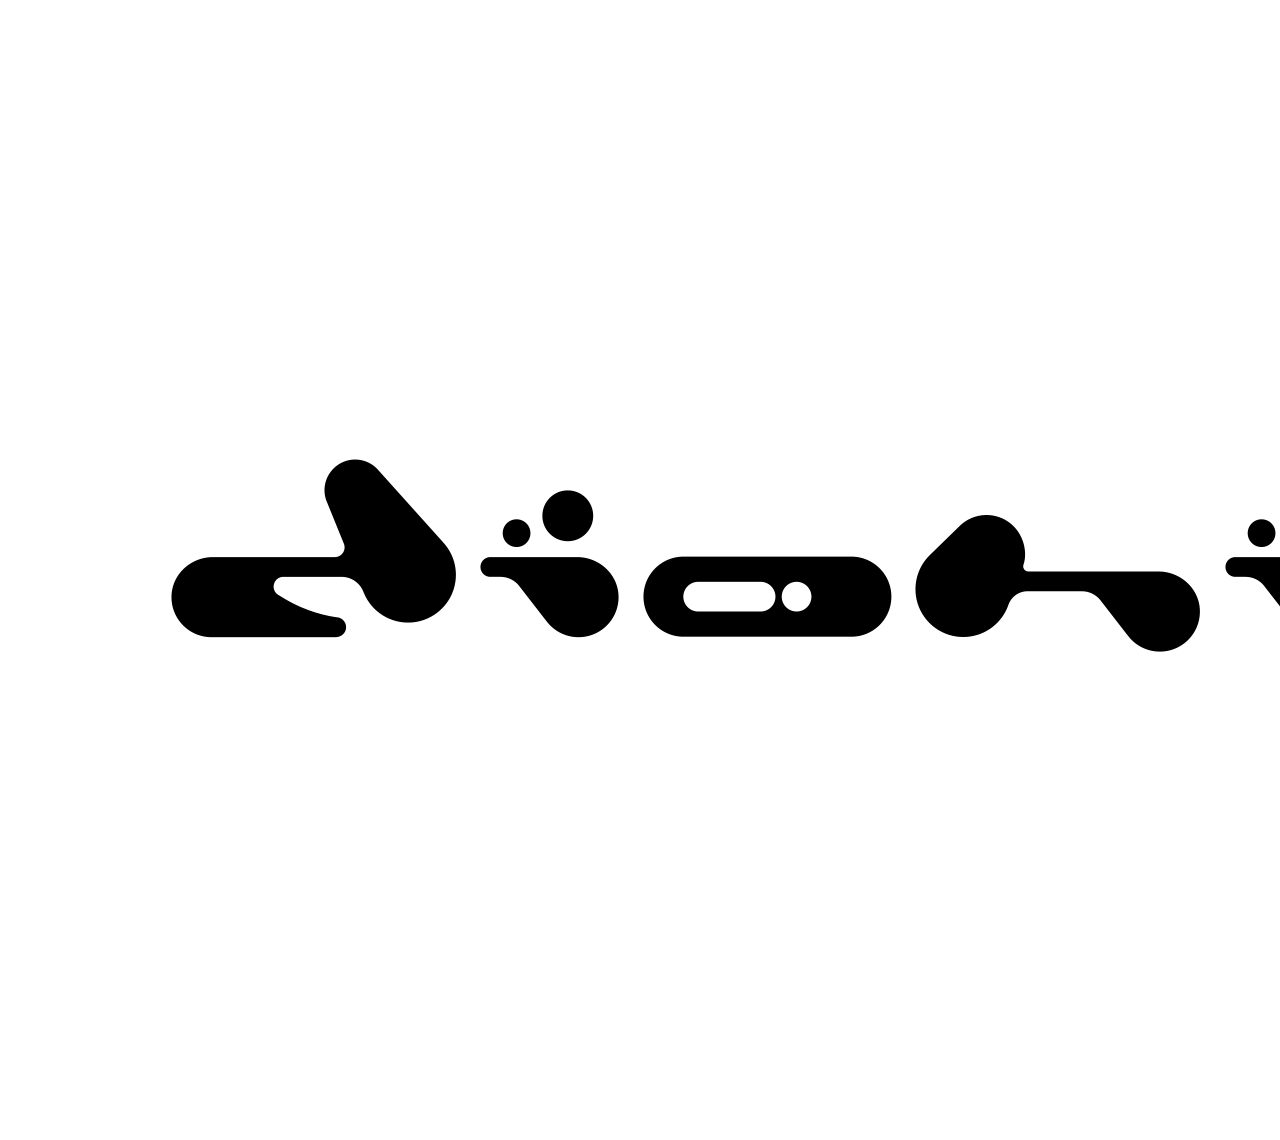
<file: strona/index.html>
<html>
<head>
    <title>Moje Hobby - Dionizy Fruziński</title>
    <link rel="stylesheet" href="style.css">
    <link href="https://fonts.googleapis.com/css?family=Dosis&display=swap" rel="stylesheet">
</head>
<body>
    <div class="hero">
        <div class="navbar">
            <a href="index.html"><img src="img/logo.png"></a>
            <ul>
                <li><a href="index.html">Czym się zajmuje?</a></li>
                <li><a href="mojeinsp.html">Moje inspiracje</a></li>
                <li><a href="kontakt.html">Kontakt</a></li>
            </ul>
        </div>
    </div>
</body>
</html>
</file>
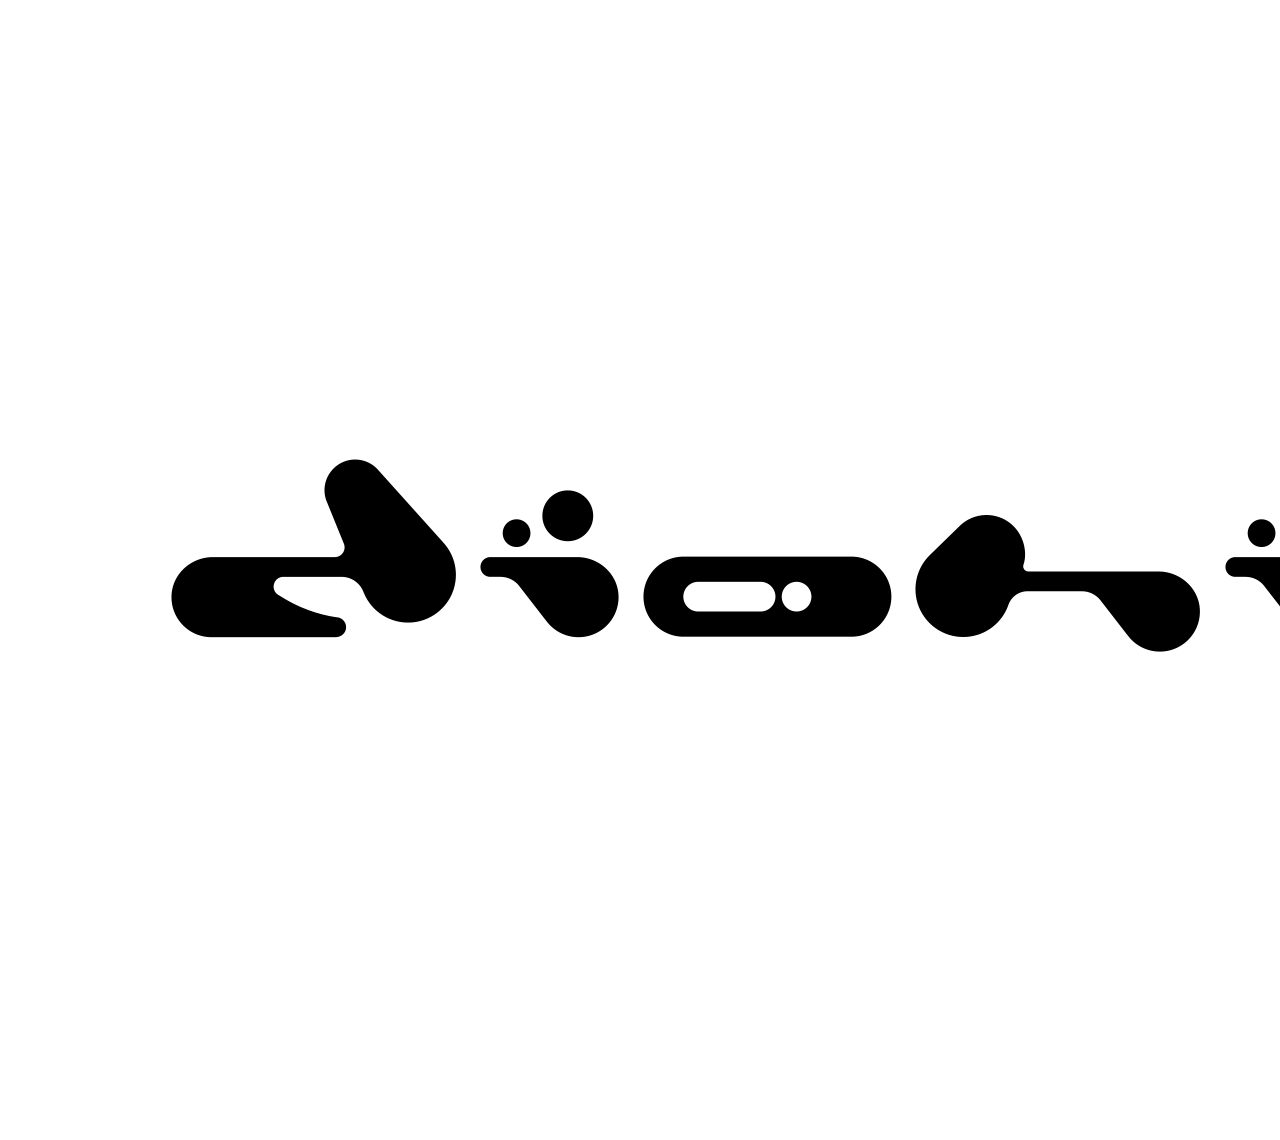
<file: strona/kontakt.html>
<html>
  <head>
    <title>Moje Hobby - Dionizy Fruziński</title>
    <link rel="stylesheet" href="style.css" />
    <link
      href="https://fonts.googleapis.com/css?family=Dosis&display=swap"
      rel="stylesheet"
    />
  </head>
  <body>
    <div class="hero">
      <div class="navbar">
        <a href="index.html"> <img class="logo" src="img/logo.png" /></a>
        <ul>
          <li><a href="index.html">Czym się zajmuje?</a></li>
          <li><a href="mojeinsp.html">Moje inspiracje</a></li>
          <li><a href="kontakt.html">Kontakt</a></li>
        </ul>
      </div>
    </div>
  </body>
</html>
</file>
<file: strona/style.css>
*{
        margin: 0;
        padding: 0;
        font-family: 'Dosis', sans-serif;
}
.hero{
        width: 80%;
        margin: auto;
}
.navbar{
        margin: 30px auto;
        display: flex;
        align-items: center;
}
ul{
        flex: 1;
        text-align: right;
}
ul li{
        display: inline-block;
        list-style: none;
        margin: 0 25px;
}
ul li a{
        text-decoration: none;
        color: #000;
        padding: 0 10px;
        position: relative;
}
ul li a::after{
        content: '';
        width: 100%;
        height: 10px;
        background: #4AA2DC;
        position: absolute;
        left: 50%;
        transform: translateX(-50%)
        top: -55px;
}
ul li a:hover::after{
        width: 100%;
}
</file>
